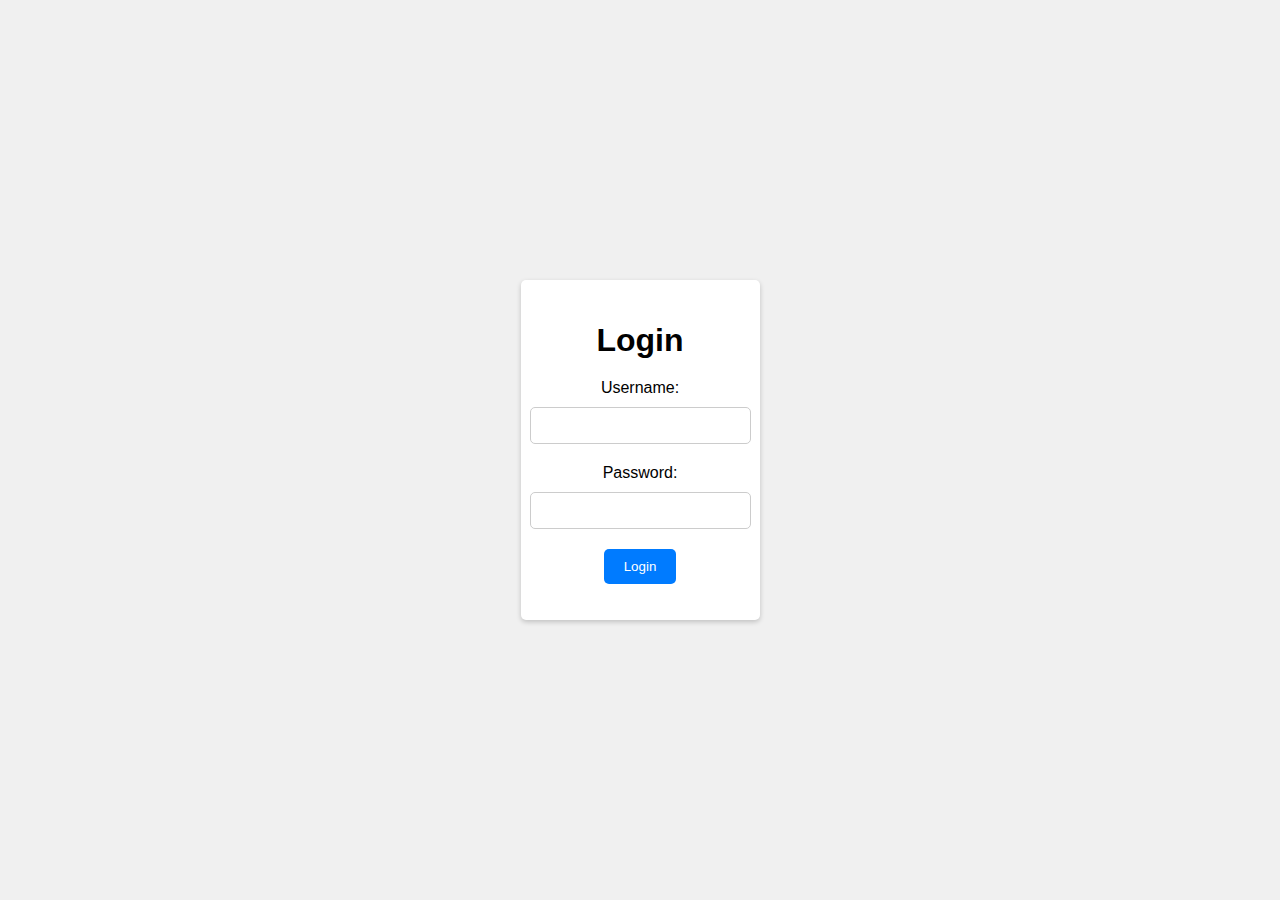
<file: dashboard.html>
<!DOCTYPE html>
<html lang="en">
<head>
  <meta charset="UTF-8">
  <meta name="viewport" content="width=device-width, initial-scale=1.0">
  <title>Gifticious|Dashboard</title>
  <link rel="stylesheet" href="style/dashboard.css">
  <link rel="icon" type="icon/x-icon" href="icon.png">
</head>
<body>
  <div class="login-container">
    <h1>Login</h1>
    <form id="login-form">
      <label for="username">Username:</label>
      <input type="text" id="username" name="username" required>

      <label for="password">Password:</label>
      <input type="password" id="password" name="password" required>

      <button type="button" onclick="login()">Login</button>
    </form>
    <p id="login-message"></p>
  </div>

  <script src="script/dashboard.js"></script>
</body>
</html>
</file>
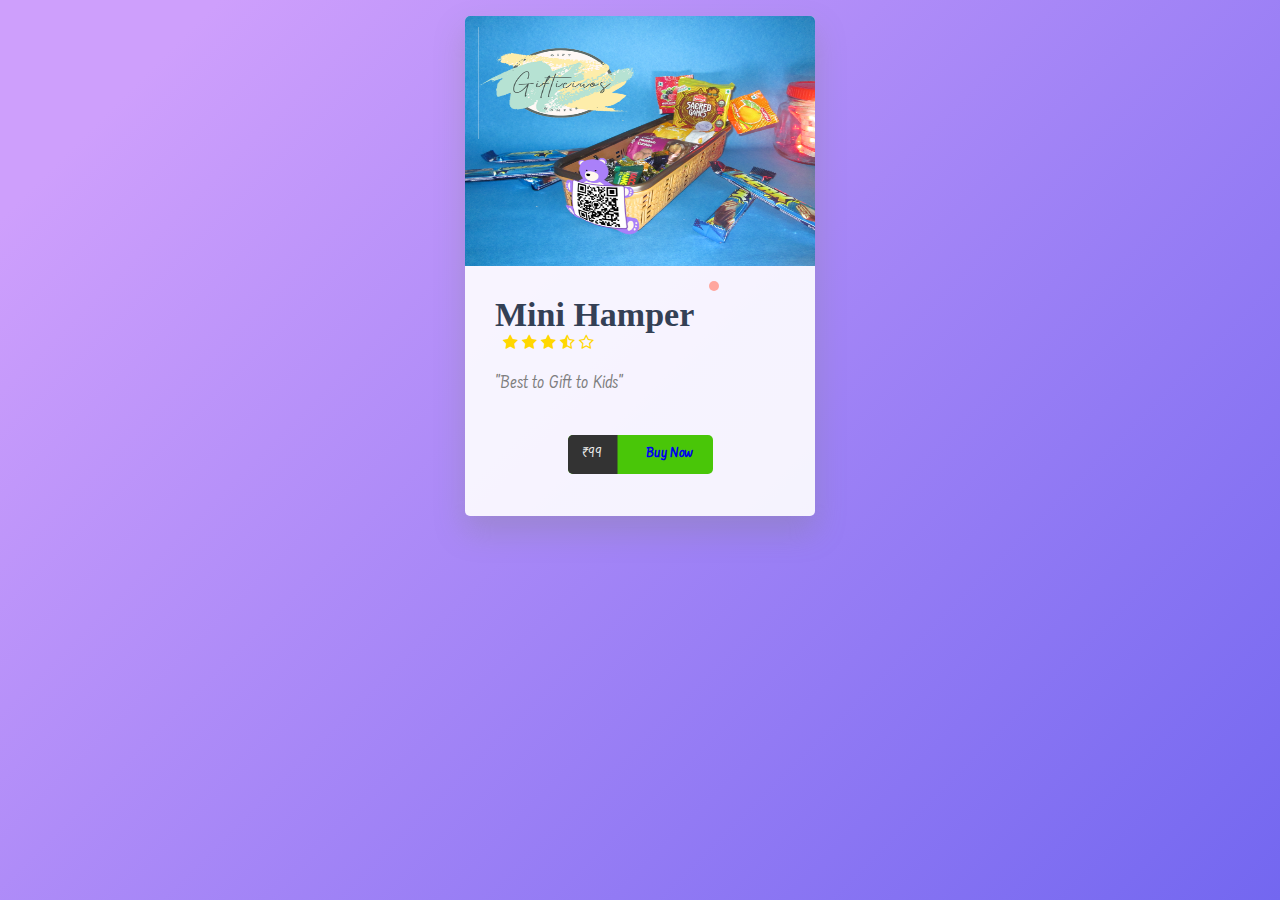
<file: mini_hamper.html>
<html>
  <head>
    <title>
      Gifticious
    </title>
    <link rel="icon" type="icon/x-icon" href="icon.png">
<link rel="stylesheet" href="https://cdnjs.cloudflare.com/ajax/libs/font-awesome/4.7.0/css/font-awesome.min.css">
<link rel="stylesheet" href="style/product.css">
</head>

<meta name="viewport" content="width=device-width, initial-scale=1.0">
<div id="container">	
	  <!-- 	Start product image & Information -->
    
    <div class="product-image">
    
      <img src="pro4.png" alt="99">
      
    <!-- 	product Information-->
    <div class="info">
      <h2>Buy Now</h2>
    </div>
    </div>
    <!--  End product image  -->
  <!-- Start	Product details -->
    <div class="product-details">
      
      <!-- 	Product Name -->
    <h1>Mini Hamper</h1>
  <!-- 		<span class="hint new">New</span> -->
  <!-- 		<span class="hint free-shipping">Free Shipping</span> -->
  <!-- 		the Product rating -->
    <span class="hint-star star">
      <i class="fa fa-star" aria-hidden="true"></i>
      <i class="fa fa-star" aria-hidden="true"></i>
      <i class="fa fa-star" aria-hidden="true"></i>
      <i class="fa fa-star-half-o" aria-hidden="true"></i>
      <i class="fa fa-star-o" aria-hidden="true"></i>
    </span>
      
    
  <!-- The most important information about the product -->
      <p class="information">"Best to Gift to Kids"</p>
  
      
      
  <!-- 		Control -->
  <div class="control">
    
  <!-- Start Button buying -->
    <button class="btn">
  <!-- 		the Price -->
     <span class="price">₹99</span>
  <!-- 		shopping cart icon-->
     <span class="shopping-cart"><i class="fa fa-shopping-cart" aria-hidden="true"></i></span>
  <!-- 		Buy Now / ADD to Cart-->
     <a href="buy.html"><span class="buy">Buy Now</span></a>
   </button>
    <!-- End Button buying -->
    
  </div>
        
  </div>
    
  <!-- 	End	Product details   -->
    
    
    
  
  </div>
</file>
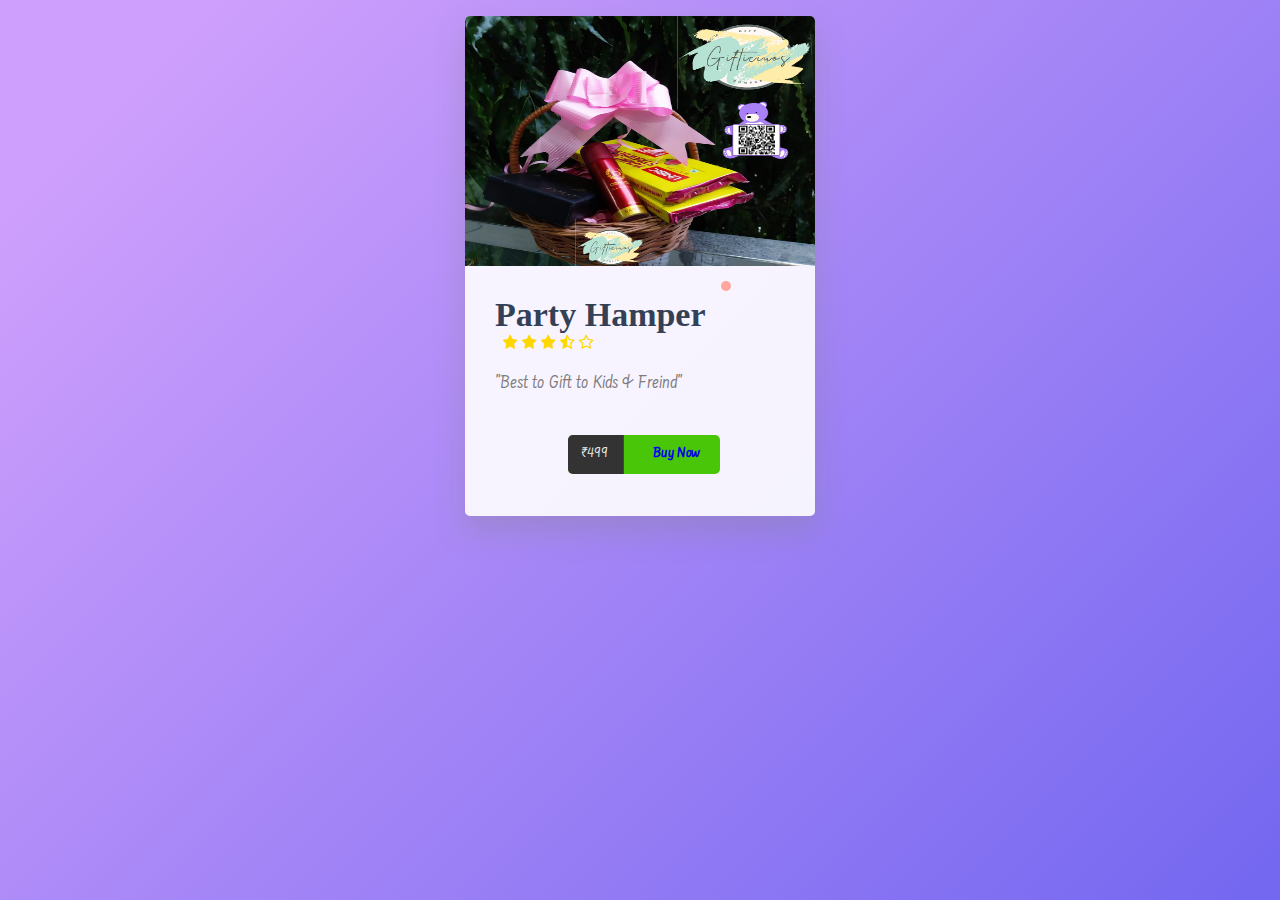
<file: party_hamper.html>
<html>
  <head>
    <title>
      Gifticious
    </title>
    <link rel="icon" type="icon/x-icon" href="icon.png">
<link rel="stylesheet" href="https://cdnjs.cloudflare.com/ajax/libs/font-awesome/4.7.0/css/font-awesome.min.css">
<link rel="stylesheet" href="style/product.css">
</head>

<meta name="viewport" content="width=device-width, initial-scale=1.0">
<div id="container">	
	  <!-- 	Start product image & Information -->
    
    <div class="product-image">
    
      <img src="pro2.png" alt="499">
      
    <!-- 	product Information-->
    <div class="info">
      <h2>Buy Now</h2>
    </div>
    </div>
    <!--  End product image  -->
  <!-- Start	Product details -->
    <div class="product-details">
      
      <!-- 	Product Name -->
    <h1>Party Hamper</h1>
  <!-- 		<span class="hint new">New</span> -->
  <!-- 		<span class="hint free-shipping">Free Shipping</span> -->
  <!-- 		the Product rating -->
    <span class="hint-star star">
      <i class="fa fa-star" aria-hidden="true"></i>
      <i class="fa fa-star" aria-hidden="true"></i>
      <i class="fa fa-star" aria-hidden="true"></i>
      <i class="fa fa-star-half-o" aria-hidden="true"></i>
      <i class="fa fa-star-o" aria-hidden="true"></i>
    </span>
      
    
  <!-- The most important information about the product -->
      <p class="information">"Best to Gift to Kids & Freind"</p>
  
      
      
  <!-- 		Control -->
  <div class="control">
    
  <!-- Start Button buying -->
    <button class="btn">
  <!-- 		the Price -->
     <span class="price">₹499</span>
  <!-- 		shopping cart icon-->
     <span class="shopping-cart"><i class="fa fa-shopping-cart" aria-hidden="true"></i></span>
  <!-- 		Buy Now / ADD to Cart-->
     <a href="buy.html"><span class="buy">Buy Now</span></a>
   </button>
    <!-- End Button buying -->
    
  </div>
        
  </div>
    
  <!-- 	End	Product details   -->
    
    
    
  
  </div>
</file>
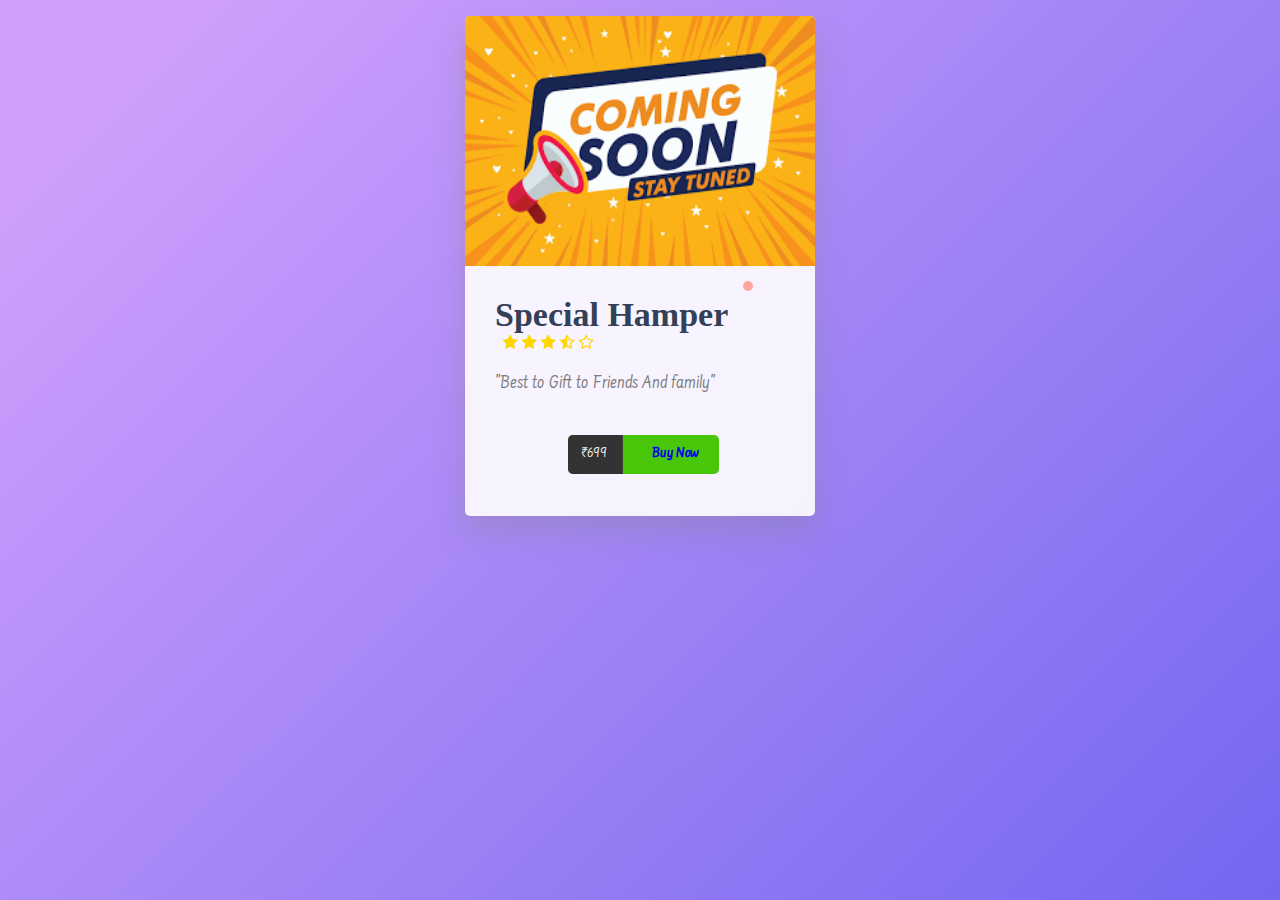
<file: special_hamper.html>
<html>
  <head>
    <title>
      Gifticious
    </title>
    <link rel="icon" type="icon/x-icon" href="icon.png">
<link rel="stylesheet" href="https://cdnjs.cloudflare.com/ajax/libs/font-awesome/4.7.0/css/font-awesome.min.css">
<link rel="stylesheet" href="style/product.css">
</head>

<meta name="viewport" content="width=device-width, initial-scale=1.0">
<div id="container">	
	  <!-- 	Start product image & Information -->
    
    <div class="product-image">
    
      <img src="pro3.png" alt="699">
      
    <!-- 	product Information-->
    <div class="info">
      <h2>Buy Now</h2>
    </div>
    </div>
    <!--  End product image  -->
  <!-- Start	Product details -->
    <div class="product-details">
      
      <!-- 	Product Name -->
    <h1>Special Hamper</h1>
  <!-- 		<span class="hint new">New</span> -->
  <!-- 		<span class="hint free-shipping">Free Shipping</span> -->
  <!-- 		the Product rating -->
    <span class="hint-star star">
      <i class="fa fa-star" aria-hidden="true"></i>
      <i class="fa fa-star" aria-hidden="true"></i>
      <i class="fa fa-star" aria-hidden="true"></i>
      <i class="fa fa-star-half-o" aria-hidden="true"></i>
      <i class="fa fa-star-o" aria-hidden="true"></i>
    </span>
      
    
  <!-- The most important information about the product -->
      <p class="information">"Best to Gift to Friends And family"</p>
  
      
      
  <!-- 		Control -->
  <div class="control">
    
  <!-- Start Button buying -->
    <button class="btn">
  <!-- 		the Price -->
     <span class="price">₹699</span>
  <!-- 		shopping cart icon-->
     <span class="shopping-cart"><i class="fa fa-shopping-cart" aria-hidden="true"></i></span>
  <!-- 		Buy Now / ADD to Cart-->
     <a href="buy.html"><span class="buy">Buy Now</span></a>
   </button>
    <!-- End Button buying -->
    
  </div>
        
  </div>
    
  <!-- 	End	Product details   -->
    
    
    
  
  </div>
</file>
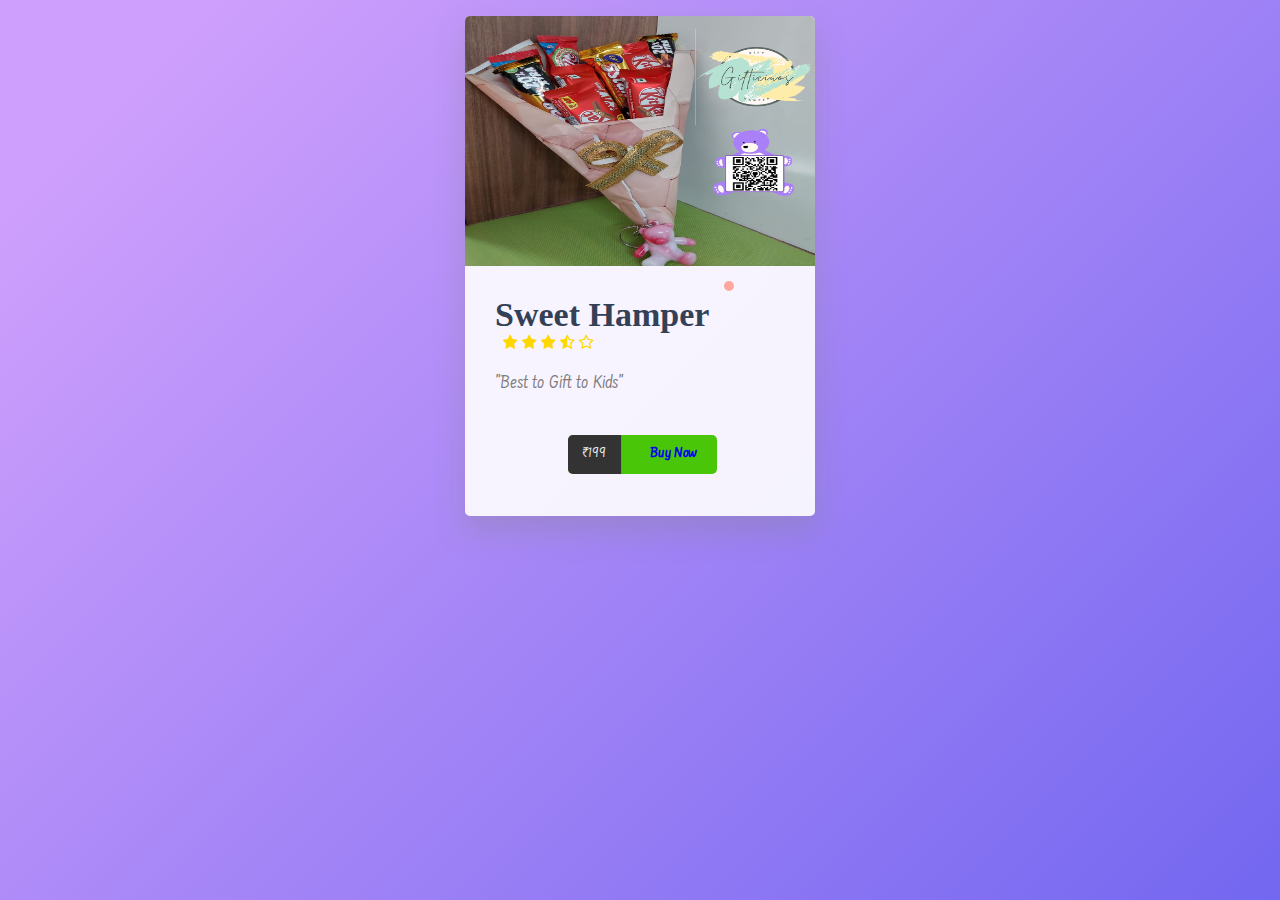
<file: sweet_hamper.html>
<html>
  <head>
    <title>
      Gifticious
    </title>
    <link rel="icon" type="icon/x-icon" href="icon.png">
<link rel="stylesheet" href="https://cdnjs.cloudflare.com/ajax/libs/font-awesome/4.7.0/css/font-awesome.min.css">
<link rel="stylesheet" href="style/product.css">
</head>

<meta name="viewport" content="width=device-width, initial-scale=1.0">
<div id="container">	
	  <!-- 	Start product image & Information -->
    
    <div class="product-image">
    
      <img src="pro1.png" alt="199">
      
    <!-- 	product Information-->
    <div class="info">
      <h2>Buy Now</h2>
    </div>
    </div>
    <!--  End product image  -->
  <!-- Start	Product details -->
    <div class="product-details">
      
      <!-- 	Product Name -->
    <h1>Sweet Hamper</h1>
  <!-- 		<span class="hint new">New</span> -->
  <!-- 		<span class="hint free-shipping">Free Shipping</span> -->
  <!-- 		the Product rating -->
    <span class="hint-star star">
      <i class="fa fa-star" aria-hidden="true"></i>
      <i class="fa fa-star" aria-hidden="true"></i>
      <i class="fa fa-star" aria-hidden="true"></i>
      <i class="fa fa-star-half-o" aria-hidden="true"></i>
      <i class="fa fa-star-o" aria-hidden="true"></i>
    </span>
      
    
  <!-- The most important information about the product -->
      <p class="information">"Best to Gift to Kids"</p>
  
      
      
  <!-- 		Control -->
  <div class="control">
    
  <!-- Start Button buying -->
    <button class="btn">
  <!-- 		the Price -->
     <span class="price">₹199</span>
  <!-- 		shopping cart icon-->
     <span class="shopping-cart"><i class="fa fa-shopping-cart" aria-hidden="true"></i></span>
  <!-- 		Buy Now / ADD to Cart-->
     <a href="buy.html"><span class="buy">Buy Now</span></a>
   </button>
    <!-- End Button buying -->
    
  </div>
        
  </div>
    
  <!-- 	End	Product details   -->
    
    
    
  
  </div>
</file>
<file: style/dashboard.css>
/* styles.css */

body {
    margin: 0;
    padding: 0;
    font-family: Arial, sans-serif;
    background-color: #f0f0f0;
    display: flex;
    justify-content: center;
    align-items: center;
    height: 100vh;
  }
  
  .login-container {
    background-color: #fff;
    border-radius: 5px;
    padding: 20px;
    box-shadow: 0 2px 5px rgba(0, 0, 0, 0.2);
    text-align: center;
  }
  
  h1 {
    margin-bottom: 20px;
  }
  
  form {
    display: flex;
    flex-direction: column;
    align-items: center;
  }
  
  label {
    margin-bottom: 10px;
  }
  
  input {
    padding: 10px;
    margin-bottom: 20px;
    width: 100%;
    max-width: 300px;
    border: 1px solid #ccc;
    border-radius: 5px;
  }
  
  button {
    background-color: #007BFF;
    color: #fff;
    padding: 10px 20px;
    border: none;
    border-radius: 5px;
    cursor: pointer;
  }
  
  #login-message {
    margin-top: 10px;
    font-weight: bold;
    color: #007BFF;
  }
</file>
<file: style/product.css>
/* fonts  */
@import url('https://fonts.googleapis.com/css?family=Abel|Aguafina+Script|Artifika|Athiti|Condiment|Dosis|Droid+Serif|Farsan|Gurajada|Josefin+Sans|Lato|Lora|Merriweather|Noto+Serif|Open+Sans+Condensed:300|Playfair+Display|Rasa|Sahitya|Share+Tech|Text+Me+One|Titillium+Web');

body {
background: #DFC2F2;
	background-image: linear-gradient( 135deg, #CE9FFC 10%, #7367F0 100%);
	background-attachment: fixed;	
	background-size: cover;
	}

#container{
	box-shadow: 0 15px 30px 1px rgba(128, 128, 128, 0.31);
	background: rgba(255, 255, 255, 0.90);
	text-align: center;
	border-radius: 5px;
	overflow: hidden;
	margin: 1em auto;
	height: 500px;
	width: 350px;
	
}



/* 	Product details  */
.product-details {
	position: relative;
	text-align: left;
	overflow: hidden;
	padding: 30px;
	height: 40%;
	float: left;
	width: 100%;

}

/* 	Product Name */
#container .product-details h1{
	font-family: 'Old Standard TT', serif;
	display: inline-block;
	position: relative;
	font-size: 34px;
	color: #344055;
	margin: 0;
	
}

#container .product-details h1:before{
	position: absolute;
	content: '';
	right: 0%; 
	top: 0%;
	transform: translate(25px, -15px);
	font-family: 'Farsan', cursive;
	display: inline-block;
	background: #FFA69E;
	border-radius: 5px;
	font-size: 14px;
	padding: 5px;
	color: #FFF;
	margin: 0;
	animation: chan-sh 6s ease infinite;

}


@keyframes chan-sh {
	from  {content: 'Buy';}
	to  {content: 'Now';}
	
}

/*Product Rating  */
.hint-star {
	display: inline-block;
	margin-left: 0.5em;
	color: gold;
	width: 50%;
}


/* The most important information about the product */
#container .product-details > p {
	font-family: 'Farsan', cursive;
	text-align: left;
	font-size: 20px;
	color: #7d7d7d;
	
}

/* control */

.control{
	position: absolute;
	bottom: 20%;
	left: 25%;
	
}
/* the Button */
.btn {
	transform: translateY(0px);
	transition: 0.3s linear;
	background: #49C608;
	border-radius: 5px;
  position: relative;
  overflow: hidden;
	cursor: pointer;
	outline: none;
	border: none;
	color: #eee;
	padding: 0;
	margin: 0;
	
}

.btn:hover{transform: translateY(-4px);}

.btn span {
	font-family: 'Farsan', cursive;
	transition: transform 0.3s;
	display: inline-block;
  padding: 10px 20px;
	font-size: 1.2em;
	margin:0;
	
}
/* shopping cart icon */
.btn .price, .shopping-cart{
	background: #333;
	border: 0;
	margin: 0;
}

.btn .price {
	transform: translateX(-10%); padding-right: 15px;
}

/* the Icon */
.btn .shopping-cart {
	transform: translateX(-100%);
  position: absolute;
	background: #333;
	z-index: 1;
  left: 0;
  top: 0;
}

/* buy */
.btn .buy {z-index: 3; font-weight: bolder;}

.btn:hover .price {transform: translateX(-110%);}

.btn:hover .shopping-cart {transform: translateX(0%);}



/* product image  */
.product-image {
	transition: all 0.3s ease-out;
	position: relative;
	overflow: hidden;
	height: 50%;
	width: 100%;
}

#container img {width: 100%;height: 100%;}

.info {
    background: rgba(27, 26, 26, 0.9);
    font-family: 'Farsan', cursive;
    transition: all 0.3s ease-out;
    transform: translateX(-100%);
    position: absolute;
    line-height: 1.9;
    text-align: left;
    font-size: 120%;
    cursor: no-drop;
    color: #FFF;
    height: 100%;
    width: 100%;
    left: 0;
    top: 0;
}

.info h2 {text-align: center}
.product-image:hover .info{transform: translateX(0);}

.info ul li{transition: 0.3s ease;}
.info ul li:hover{transform: translateX(50px) scale(1.3);}

.product-image:hover img {transition: all 0.3s ease-out;}
.product-image:hover img {transform: scale(1.2, 1.2);}
</file>
